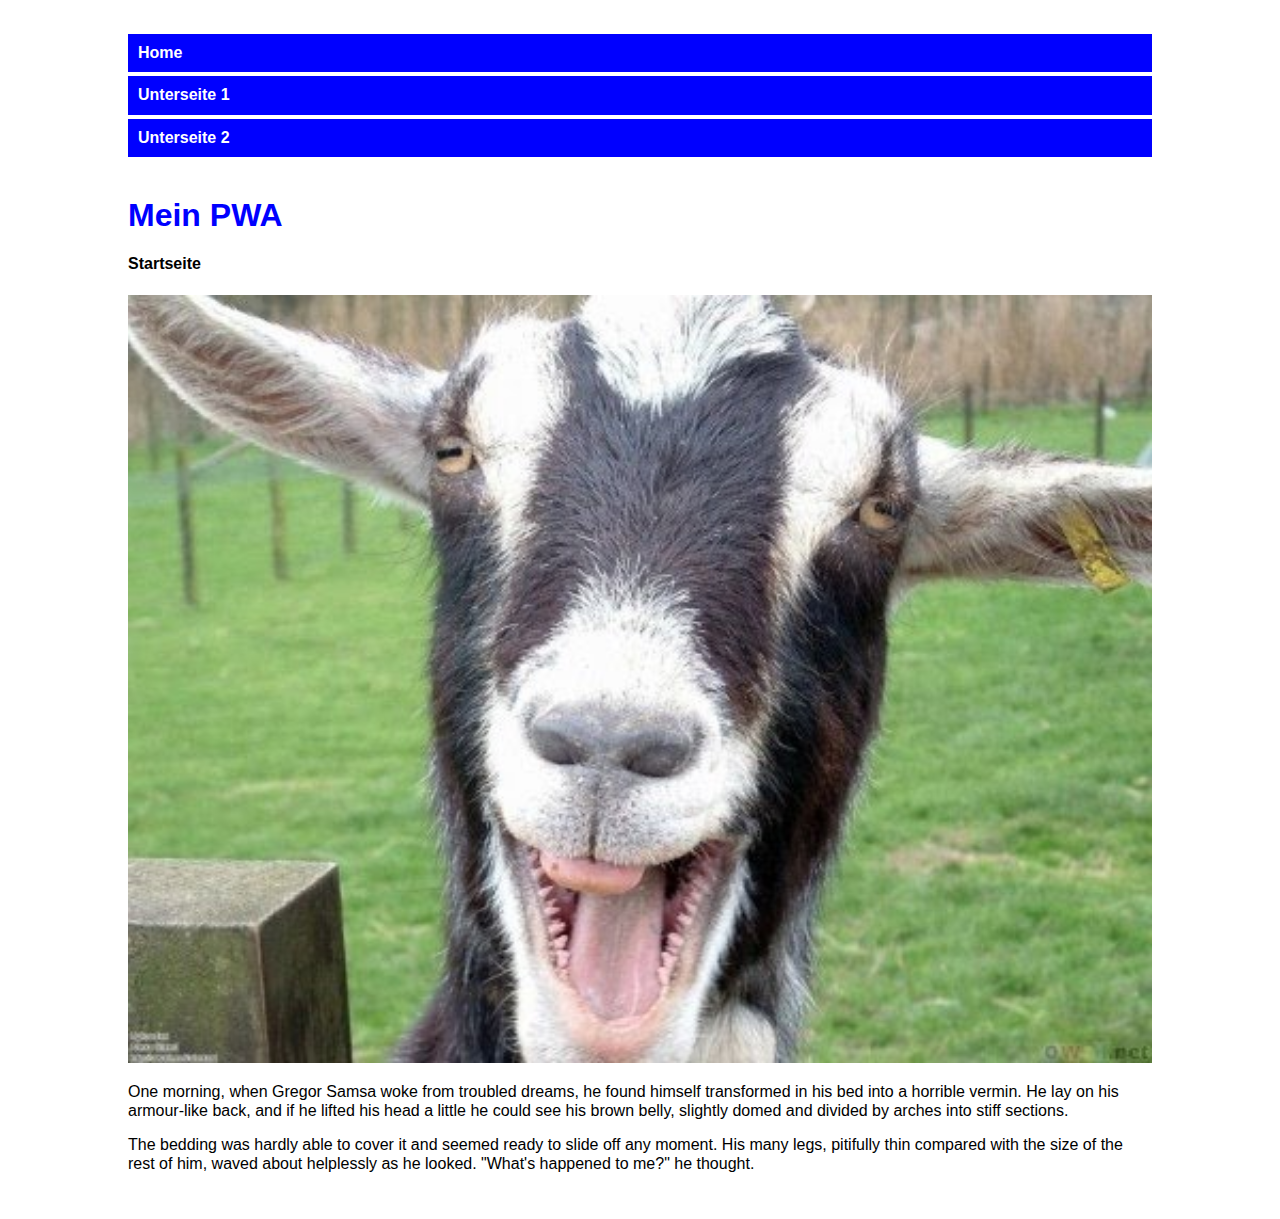
<file: Test-PWA/index.html>
<!DOCTYPE html>
    <head>
        <meta charset="utf-8">
        <meta http-equiv="X-UA-Compatible" content="IE=edge">
        <title>Test PWA WebTech</title>
        <meta name="description" content="Das ist ein Test">
        <meta name="viewport" content="width=device-width, initial-scale=1">
        <link rel="stylesheet" href="style.css">

        <link rel="apple-touch-icon" sizes="57x57" href="/icons/apple-icon-57x57.png">
        <link rel="apple-touch-icon" sizes="60x60" href="/icons/apple-icon-60x60.png">
        <link rel="apple-touch-icon" sizes="72x72" href="/icons/apple-icon-72x72.png">
        <link rel="apple-touch-icon" sizes="76x76" href="/icons/apple-icon-76x76.png">
        <link rel="apple-touch-icon" sizes="114x114" href="/icons/apple-icon-114x114.png">
        <link rel="apple-touch-icon" sizes="120x120" href="/icons/apple-icon-120x120.png">
        <link rel="apple-touch-icon" sizes="144x144" href="/icons/apple-icon-144x144.png">
        <link rel="apple-touch-icon" sizes="152x152" href="/icons/apple-icon-152x152.png">
        <link rel="apple-touch-icon" sizes="180x180" href="/icons/apple-icon-180x180.png">
        <link rel="icon" type="image/png" sizes="192x192"  href="/icons/android-icon-192x192.png">
        <link rel="icon" type="image/png" sizes="32x32" href="/icons/favicon-32x32.png">
        <link rel="icon" type="image/png" sizes="96x96" href="/icons/favicon-96x96.png">
        <link rel="icon" type="image/png" sizes="16x16" href="/icons/favicon-16x16.png">
        <link rel="manifest" href="/manifest.json">
        <meta name="msapplication-TileColor" content="#ffffff">
        <meta name="msapplication-TileImage" content="/icons/ms-icon-144x144.png">
        <meta name="theme-color" content="#ffffff">
    </head>
    <body>
        <nav>
            <ul>
                <li><a href="">Home</a></li>
                <li><a href="subpage1.html">Unterseite 1</a></li>
                <li><a href="subpage2.html">Unterseite 2</a></li>
            </ul>
        </nav>
        <h1>Mein PWA</h1>
        <h4>Startseite</h4>
        <img src="img/goat.jpg">
        <p>One morning, when Gregor Samsa woke from troubled dreams, he found himself transformed in his bed into a horrible vermin. He lay on his armour-like back, and if he lifted his head a little he could see his brown belly, slightly domed and divided by arches into stiff sections.</p>
        <p>The bedding was hardly able to cover it and seemed ready to slide off any moment. His many legs, pitifully thin compared with the size of the rest of him, waved about helplessly as he looked. "What's happened to me?" he thought.</p>
    </body>
    <script>
      if ("serviceWorker" in navigator) {
        if (navigator.serviceWorker.controller) {
          console.log("[PWA Builder] active service worker found, no need to register");
        } else {
          navigator.serviceWorker
            .register("pwabuilder-sw.js", {
              scope: "/"
            })
            .then(function (reg) {
              console.log("[PWA Builder] Service worker has been registered for scope: " + reg.scope);
            });
        }
      }
    </script>
</html>
</file>
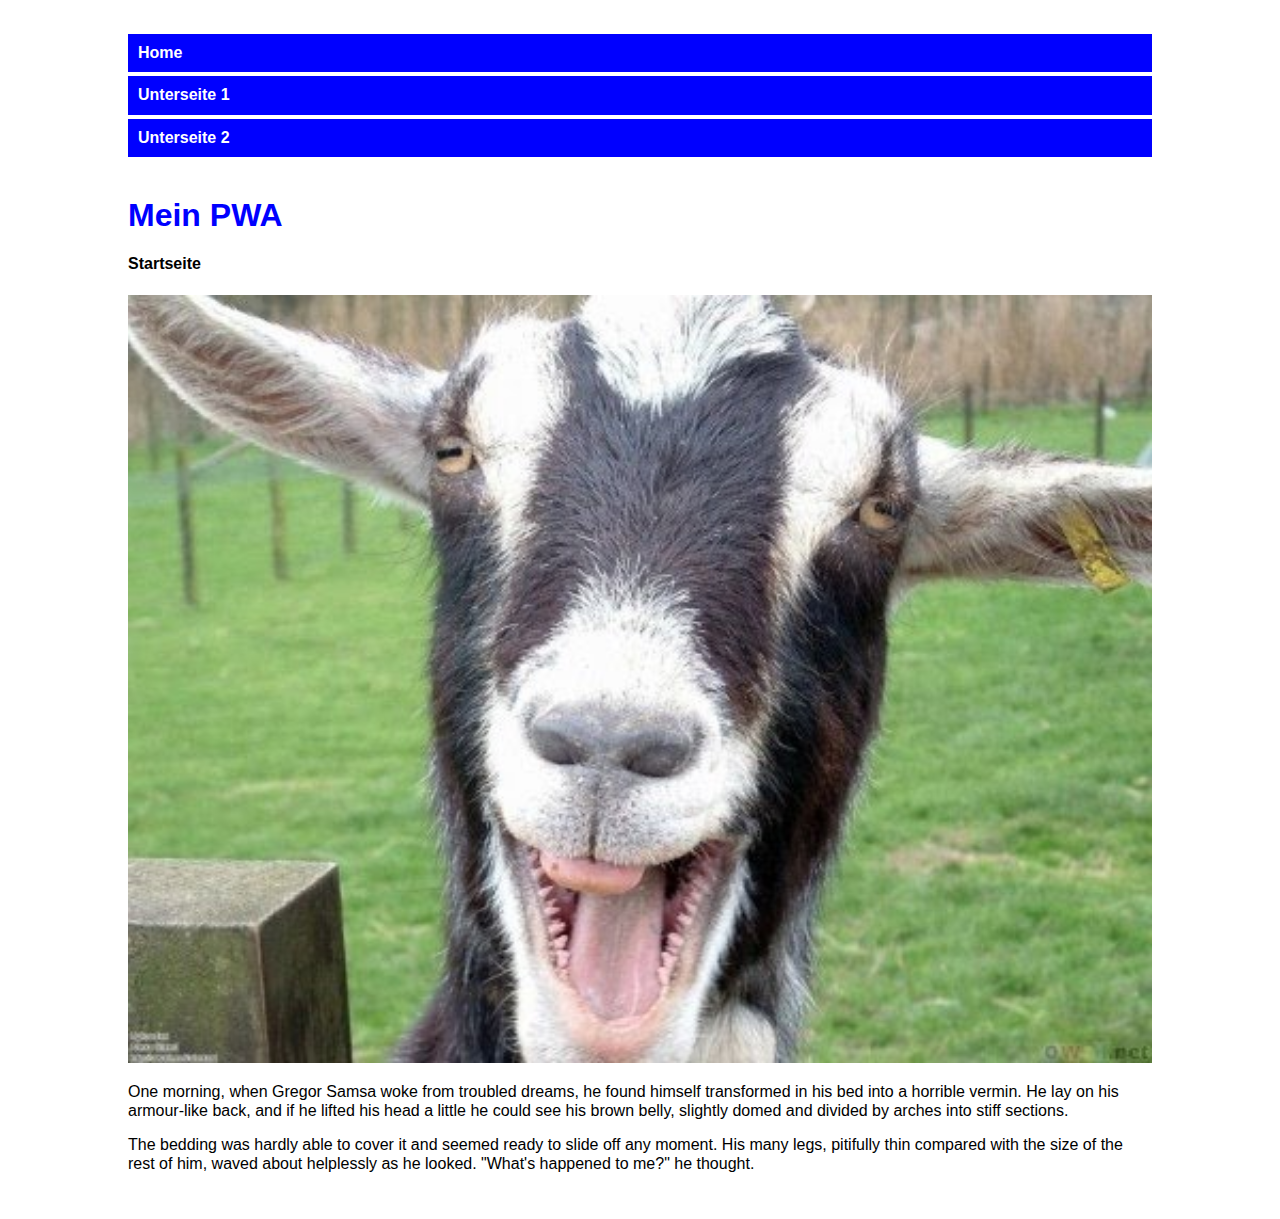
<file: Test-PWA_Ausgangslage/index.html>
<!DOCTYPE html>
    <head>
        <meta charset="utf-8">
        <meta http-equiv="X-UA-Compatible" content="IE=edge">
        <title>Test PWA WebTech</title>
        <meta name="description" content="Das ist ein Test">
        <meta name="viewport" content="width=device-width, initial-scale=1">
        <link rel="stylesheet" href="style.css">
    </head>
    <body>
        <nav>
            <ul>
                <li><a href="">Home</a></li>
                <li><a href="subpage1.html">Unterseite 1</a></li>
                <li><a href="subpage2.html">Unterseite 2</a></li>
            </ul>
        </nav>
        <h1>Mein PWA</h1>
        <h4>Startseite</h4>
        <img src="img/goat.jpg">
        <p>One morning, when Gregor Samsa woke from troubled dreams, he found himself transformed in his bed into a horrible vermin. He lay on his armour-like back, and if he lifted his head a little he could see his brown belly, slightly domed and divided by arches into stiff sections.</p>
        <p>The bedding was hardly able to cover it and seemed ready to slide off any moment. His many legs, pitifully thin compared with the size of the rest of him, waved about helplessly as he looked. "What's happened to me?" he thought.</p>
    </body>
</html>
</file>
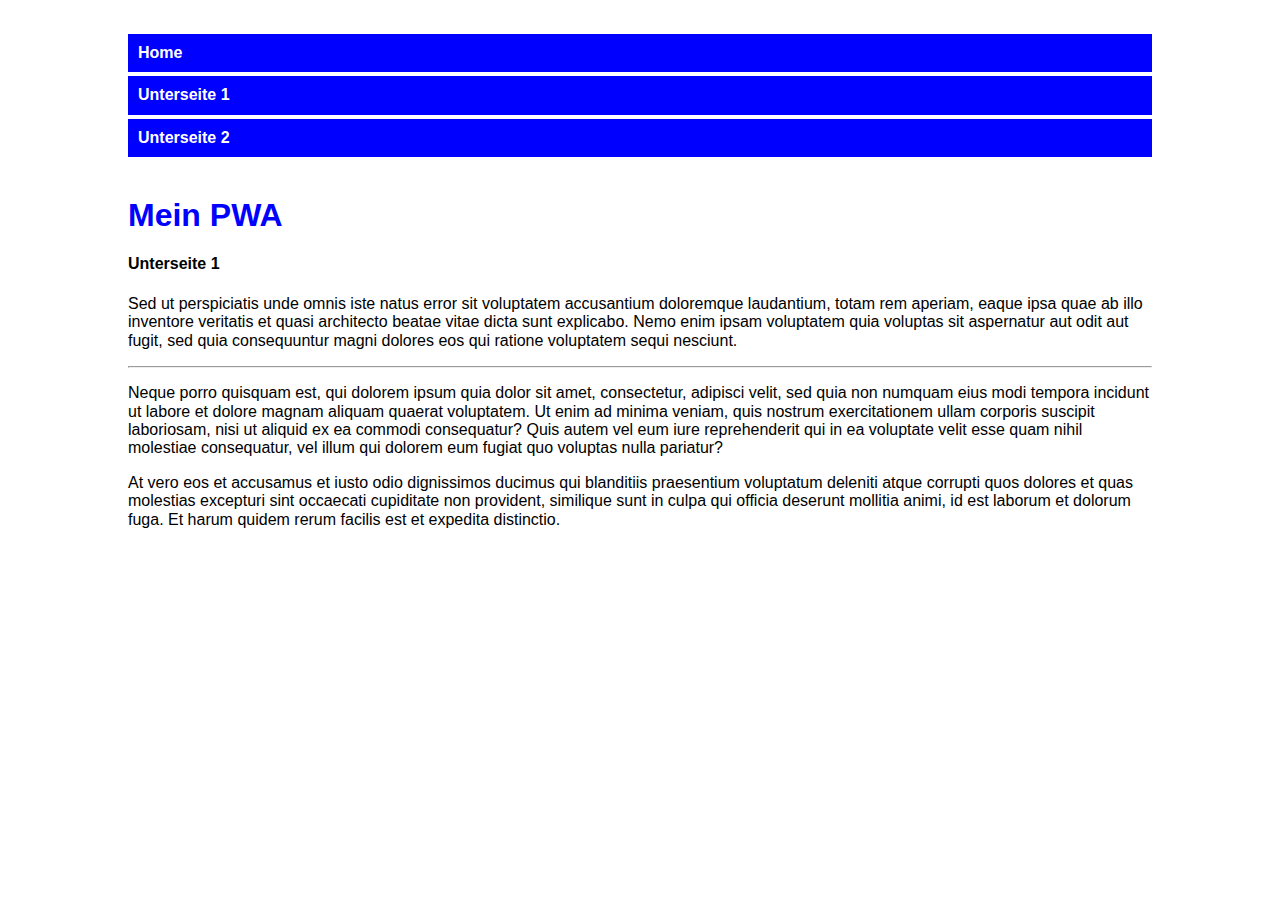
<file: Test-PWA/subpage1.html>
<!DOCTYPE html>
    <head>
        <meta charset="utf-8">
        <meta http-equiv="X-UA-Compatible" content="IE=edge">
        <title>Test PWA WebTech</title>
        <meta name="description" content="Das ist ein Test">
        <meta name="viewport" content="width=device-width, initial-scale=1">
        <link rel="stylesheet" href="style.css">

        <link rel="apple-touch-icon" sizes="57x57" href="/icons/apple-icon-57x57.png">
        <link rel="apple-touch-icon" sizes="60x60" href="/icons/apple-icon-60x60.png">
        <link rel="apple-touch-icon" sizes="72x72" href="/icons/apple-icon-72x72.png">
        <link rel="apple-touch-icon" sizes="76x76" href="/icons/apple-icon-76x76.png">
        <link rel="apple-touch-icon" sizes="114x114" href="/icons/apple-icon-114x114.png">
        <link rel="apple-touch-icon" sizes="120x120" href="/icons/apple-icon-120x120.png">
        <link rel="apple-touch-icon" sizes="144x144" href="/icons/apple-icon-144x144.png">
        <link rel="apple-touch-icon" sizes="152x152" href="/icons/apple-icon-152x152.png">
        <link rel="apple-touch-icon" sizes="180x180" href="/icons/apple-icon-180x180.png">
        <link rel="icon" type="image/png" sizes="192x192"  href="/icons/android-icon-192x192.png">
        <link rel="icon" type="image/png" sizes="32x32" href="/icons/favicon-32x32.png">
        <link rel="icon" type="image/png" sizes="96x96" href="/icons/favicon-96x96.png">
        <link rel="icon" type="image/png" sizes="16x16" href="/icons/favicon-16x16.png">
        <link rel="manifest" href="/manifest.json">
        <meta name="msapplication-TileColor" content="#ffffff">
        <meta name="msapplication-TileImage" content="/icons/ms-icon-144x144.png">
        <meta name="theme-color" content="#ffffff">
    </head>
    <body>
        <nav>
            <ul>
                <li><a href="index.html">Home</a></li>
                <li><a href="#">Unterseite 1</a></li>
                <li><a href="subpage2.html">Unterseite 2</a></li>
            </ul>
        </nav>
        <h1>Mein PWA</h1>
        <h4>Unterseite 1</h4>
        <p>Sed ut perspiciatis unde omnis iste natus error sit voluptatem accusantium doloremque laudantium, totam rem aperiam, eaque ipsa quae ab illo inventore veritatis et quasi architecto beatae vitae dicta sunt explicabo. Nemo enim ipsam voluptatem quia voluptas sit aspernatur aut odit aut fugit, sed quia consequuntur magni dolores eos qui ratione voluptatem sequi nesciunt.</p>
        <hr>
        <p>Neque porro quisquam est, qui dolorem ipsum quia dolor sit amet, consectetur, adipisci velit, sed quia non numquam eius modi tempora incidunt ut labore et dolore magnam aliquam quaerat voluptatem. Ut enim ad minima veniam, quis nostrum exercitationem ullam corporis suscipit laboriosam, nisi ut aliquid ex ea commodi consequatur? Quis autem vel eum iure reprehenderit qui in ea voluptate velit esse quam nihil molestiae consequatur, vel illum qui dolorem eum fugiat quo voluptas nulla pariatur?</p>
        <p>At vero eos et accusamus et iusto odio dignissimos ducimus qui blanditiis praesentium voluptatum deleniti atque corrupti quos dolores et quas molestias excepturi sint occaecati cupiditate non provident, similique sunt in culpa qui officia deserunt mollitia animi, id est laborum et dolorum fuga. Et harum quidem rerum facilis est et expedita distinctio.</p>
    </body>
</html>
</file>
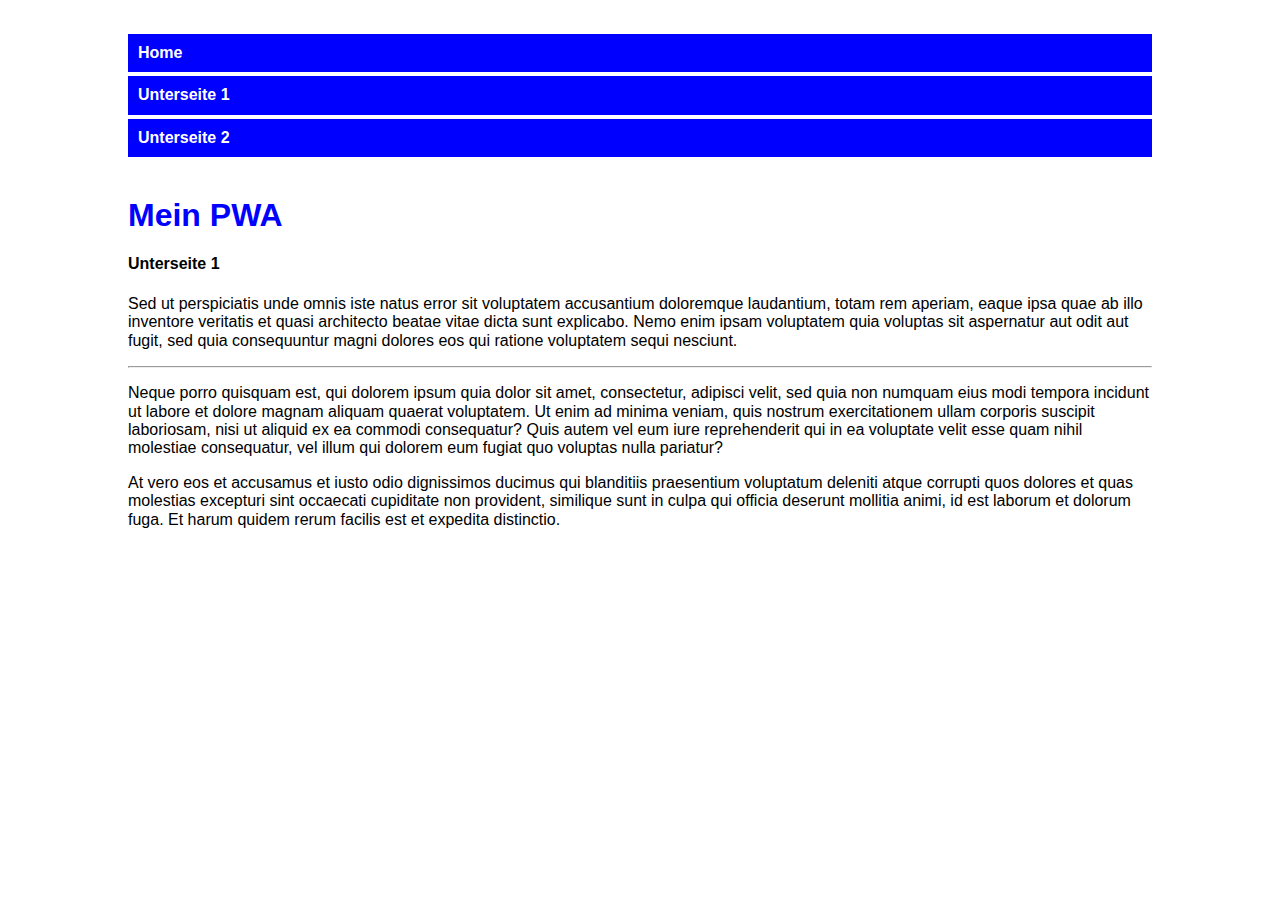
<file: Test-PWA_Ausgangslage/subpage1.html>
<!DOCTYPE html>
    <head>
        <meta charset="utf-8">
        <meta http-equiv="X-UA-Compatible" content="IE=edge">
        <title>Test PWA WebTech</title>
        <meta name="description" content="Das ist ein Test">
        <meta name="viewport" content="width=device-width, initial-scale=1">
        <link rel="stylesheet" href="style.css">
    </head>
    <body>
        <nav>
            <ul>
                <li><a href="index.html">Home</a></li>
                <li><a href="#">Unterseite 1</a></li>
                <li><a href="subpage2.html">Unterseite 2</a></li>
            </ul>
        </nav>
        <h1>Mein PWA</h1>
        <h4>Unterseite 1</h4>
        <p>Sed ut perspiciatis unde omnis iste natus error sit voluptatem accusantium doloremque laudantium, totam rem aperiam, eaque ipsa quae ab illo inventore veritatis et quasi architecto beatae vitae dicta sunt explicabo. Nemo enim ipsam voluptatem quia voluptas sit aspernatur aut odit aut fugit, sed quia consequuntur magni dolores eos qui ratione voluptatem sequi nesciunt.</p>
        <hr>
        <p>Neque porro quisquam est, qui dolorem ipsum quia dolor sit amet, consectetur, adipisci velit, sed quia non numquam eius modi tempora incidunt ut labore et dolore magnam aliquam quaerat voluptatem. Ut enim ad minima veniam, quis nostrum exercitationem ullam corporis suscipit laboriosam, nisi ut aliquid ex ea commodi consequatur? Quis autem vel eum iure reprehenderit qui in ea voluptate velit esse quam nihil molestiae consequatur, vel illum qui dolorem eum fugiat quo voluptas nulla pariatur?</p>
        <p>At vero eos et accusamus et iusto odio dignissimos ducimus qui blanditiis praesentium voluptatum deleniti atque corrupti quos dolores et quas molestias excepturi sint occaecati cupiditate non provident, similique sunt in culpa qui officia deserunt mollitia animi, id est laborum et dolorum fuga. Et harum quidem rerum facilis est et expedita distinctio.</p>
    </body>
</html>
</file>
<file: Test-PWA/style.css>
/*OWN------------------------------------------*/
/*OWN------------------------------------------*/
/*OWN------------------------------------------*/
/*OWN------------------------------------------*/
body{
    font-family: sans-serif;
    padding: 30px 10vw;
}
h1{
    color: blue;
}
nav ul{
    list-style-type: none;
    margin: 0 0 40px 0;
    padding: 0;
}
nav ul li a{
    color: inherit;
    text-decoration: none;
}
nav ul li{
    padding: 10px;
    margin: 4px 0;
    background-color: blue;
    color: white;
    font-weight: bold;
}
img{
    width: 100%;
    height: auto;
}












/*NORMALIZE------------------------------------*/
/*NORMALIZE------------------------------------*/
/*NORMALIZE------------------------------------*/
/*NORMALIZE------------------------------------*/
/*NORMALIZE------------------------------------*/
/*! normalize.css v8.0.1 | MIT License | github.com/necolas/normalize.css */

/* Document
   ========================================================================== */

/**
 * 1. Correct the line height in all browsers.
 * 2. Prevent adjustments of font size after orientation changes in iOS.
 */

 html {
    line-height: 1.15; /* 1 */
    -webkit-text-size-adjust: 100%; /* 2 */
  }
  
  /* Sections
     ========================================================================== */
  
  /**
   * Remove the margin in all browsers.
   */
  
  body {
    margin: 0;
  }
  
  /**
   * Render the `main` element consistently in IE.
   */
  
  main {
    display: block;
  }
  
  /**
   * Correct the font size and margin on `h1` elements within `section` and
   * `article` contexts in Chrome, Firefox, and Safari.
   */
  
  h1 {
    font-size: 2em;
    margin: 0.67em 0;
  }
  
  /* Grouping content
     ========================================================================== */
  
  /**
   * 1. Add the correct box sizing in Firefox.
   * 2. Show the overflow in Edge and IE.
   */
  
  hr {
    box-sizing: content-box; /* 1 */
    height: 0; /* 1 */
    overflow: visible; /* 2 */
  }
  
  /**
   * 1. Correct the inheritance and scaling of font size in all browsers.
   * 2. Correct the odd `em` font sizing in all browsers.
   */
  
  pre {
    font-family: monospace, monospace; /* 1 */
    font-size: 1em; /* 2 */
  }
  
  /* Text-level semantics
     ========================================================================== */
  
  /**
   * Remove the gray background on active links in IE 10.
   */
  
  a {
    background-color: transparent;
  }
  
  /**
   * 1. Remove the bottom border in Chrome 57-
   * 2. Add the correct text decoration in Chrome, Edge, IE, Opera, and Safari.
   */
  
  abbr[title] {
    border-bottom: none; /* 1 */
    text-decoration: underline; /* 2 */
    text-decoration: underline dotted; /* 2 */
  }
  
  /**
   * Add the correct font weight in Chrome, Edge, and Safari.
   */
  
  b,
  strong {
    font-weight: bolder;
  }
  
  /**
   * 1. Correct the inheritance and scaling of font size in all browsers.
   * 2. Correct the odd `em` font sizing in all browsers.
   */
  
  code,
  kbd,
  samp {
    font-family: monospace, monospace; /* 1 */
    font-size: 1em; /* 2 */
  }
  
  /**
   * Add the correct font size in all browsers.
   */
  
  small {
    font-size: 80%;
  }
  
  /**
   * Prevent `sub` and `sup` elements from affecting the line height in
   * all browsers.
   */
  
  sub,
  sup {
    font-size: 75%;
    line-height: 0;
    position: relative;
    vertical-align: baseline;
  }
  
  sub {
    bottom: -0.25em;
  }
  
  sup {
    top: -0.5em;
  }
  
  /* Embedded content
     ========================================================================== */
  
  /**
   * Remove the border on images inside links in IE 10.
   */
  
  img {
    border-style: none;
  }
  
  /* Forms
     ========================================================================== */
  
  /**
   * 1. Change the font styles in all browsers.
   * 2. Remove the margin in Firefox and Safari.
   */
  
  button,
  input,
  optgroup,
  select,
  textarea {
    font-family: inherit; /* 1 */
    font-size: 100%; /* 1 */
    line-height: 1.15; /* 1 */
    margin: 0; /* 2 */
  }
  
  /**
   * Show the overflow in IE.
   * 1. Show the overflow in Edge.
   */
  
  button,
  input { /* 1 */
    overflow: visible;
  }
  
  /**
   * Remove the inheritance of text transform in Edge, Firefox, and IE.
   * 1. Remove the inheritance of text transform in Firefox.
   */
  
  button,
  select { /* 1 */
    text-transform: none;
  }
  
  /**
   * Correct the inability to style clickable types in iOS and Safari.
   */
  
  button,
  [type="button"],
  [type="reset"],
  [type="submit"] {
    -webkit-appearance: button;
  }
  
  /**
   * Remove the inner border and padding in Firefox.
   */
  
  button::-moz-focus-inner,
  [type="button"]::-moz-focus-inner,
  [type="reset"]::-moz-focus-inner,
  [type="submit"]::-moz-focus-inner {
    border-style: none;
    padding: 0;
  }
  
  /**
   * Restore the focus styles unset by the previous rule.
   */
  
  button:-moz-focusring,
  [type="button"]:-moz-focusring,
  [type="reset"]:-moz-focusring,
  [type="submit"]:-moz-focusring {
    outline: 1px dotted ButtonText;
  }
  
  /**
   * Correct the padding in Firefox.
   */
  
  fieldset {
    padding: 0.35em 0.75em 0.625em;
  }
  
  /**
   * 1. Correct the text wrapping in Edge and IE.
   * 2. Correct the color inheritance from `fieldset` elements in IE.
   * 3. Remove the padding so developers are not caught out when they zero out
   *    `fieldset` elements in all browsers.
   */
  
  legend {
    box-sizing: border-box; /* 1 */
    color: inherit; /* 2 */
    display: table; /* 1 */
    max-width: 100%; /* 1 */
    padding: 0; /* 3 */
    white-space: normal; /* 1 */
  }
  
  /**
   * Add the correct vertical alignment in Chrome, Firefox, and Opera.
   */
  
  progress {
    vertical-align: baseline;
  }
  
  /**
   * Remove the default vertical scrollbar in IE 10+.
   */
  
  textarea {
    overflow: auto;
  }
  
  /**
   * 1. Add the correct box sizing in IE 10.
   * 2. Remove the padding in IE 10.
   */
  
  [type="checkbox"],
  [type="radio"] {
    box-sizing: border-box; /* 1 */
    padding: 0; /* 2 */
  }
  
  /**
   * Correct the cursor style of increment and decrement buttons in Chrome.
   */
  
  [type="number"]::-webkit-inner-spin-button,
  [type="number"]::-webkit-outer-spin-button {
    height: auto;
  }
  
  /**
   * 1. Correct the odd appearance in Chrome and Safari.
   * 2. Correct the outline style in Safari.
   */
  
  [type="search"] {
    -webkit-appearance: textfield; /* 1 */
    outline-offset: -2px; /* 2 */
  }
  
  /**
   * Remove the inner padding in Chrome and Safari on macOS.
   */
  
  [type="search"]::-webkit-search-decoration {
    -webkit-appearance: none;
  }
  
  /**
   * 1. Correct the inability to style clickable types in iOS and Safari.
   * 2. Change font properties to `inherit` in Safari.
   */
  
  ::-webkit-file-upload-button {
    -webkit-appearance: button; /* 1 */
    font: inherit; /* 2 */
  }
  
  /* Interactive
     ========================================================================== */
  
  /*
   * Add the correct display in Edge, IE 10+, and Firefox.
   */
  
  details {
    display: block;
  }
  
  /*
   * Add the correct display in all browsers.
   */
  
  summary {
    display: list-item;
  }
  
  /* Misc
     ========================================================================== */
  
  /**
   * Add the correct display in IE 10+.
   */
  
  template {
    display: none;
  }
  
  /**
   * Add the correct display in IE 10.
   */
  
  [hidden] {
    display: none;
  }
</file>
<file: Test-PWA_Ausgangslage/style.css>
/*OWN------------------------------------------*/
/*OWN------------------------------------------*/
/*OWN------------------------------------------*/
/*OWN------------------------------------------*/
body{
    font-family: sans-serif;
    padding: 30px 10vw;
}
h1{
    color: blue;
}
nav ul{
    list-style-type: none;
    margin: 0 0 40px 0;
    padding: 0;
}
nav ul li a{
    color: inherit;
    text-decoration: none;
}
nav ul li{
    padding: 10px;
    margin: 4px 0;
    background-color: blue;
    color: white;
    font-weight: bold;
}
img{
    width: 100%;
    height: auto;
}












/*NORMALIZE------------------------------------*/
/*NORMALIZE------------------------------------*/
/*NORMALIZE------------------------------------*/
/*NORMALIZE------------------------------------*/
/*NORMALIZE------------------------------------*/
/*! normalize.css v8.0.1 | MIT License | github.com/necolas/normalize.css */

/* Document
   ========================================================================== */

/**
 * 1. Correct the line height in all browsers.
 * 2. Prevent adjustments of font size after orientation changes in iOS.
 */

 html {
    line-height: 1.15; /* 1 */
    -webkit-text-size-adjust: 100%; /* 2 */
  }
  
  /* Sections
     ========================================================================== */
  
  /**
   * Remove the margin in all browsers.
   */
  
  body {
    margin: 0;
  }
  
  /**
   * Render the `main` element consistently in IE.
   */
  
  main {
    display: block;
  }
  
  /**
   * Correct the font size and margin on `h1` elements within `section` and
   * `article` contexts in Chrome, Firefox, and Safari.
   */
  
  h1 {
    font-size: 2em;
    margin: 0.67em 0;
  }
  
  /* Grouping content
     ========================================================================== */
  
  /**
   * 1. Add the correct box sizing in Firefox.
   * 2. Show the overflow in Edge and IE.
   */
  
  hr {
    box-sizing: content-box; /* 1 */
    height: 0; /* 1 */
    overflow: visible; /* 2 */
  }
  
  /**
   * 1. Correct the inheritance and scaling of font size in all browsers.
   * 2. Correct the odd `em` font sizing in all browsers.
   */
  
  pre {
    font-family: monospace, monospace; /* 1 */
    font-size: 1em; /* 2 */
  }
  
  /* Text-level semantics
     ========================================================================== */
  
  /**
   * Remove the gray background on active links in IE 10.
   */
  
  a {
    background-color: transparent;
  }
  
  /**
   * 1. Remove the bottom border in Chrome 57-
   * 2. Add the correct text decoration in Chrome, Edge, IE, Opera, and Safari.
   */
  
  abbr[title] {
    border-bottom: none; /* 1 */
    text-decoration: underline; /* 2 */
    text-decoration: underline dotted; /* 2 */
  }
  
  /**
   * Add the correct font weight in Chrome, Edge, and Safari.
   */
  
  b,
  strong {
    font-weight: bolder;
  }
  
  /**
   * 1. Correct the inheritance and scaling of font size in all browsers.
   * 2. Correct the odd `em` font sizing in all browsers.
   */
  
  code,
  kbd,
  samp {
    font-family: monospace, monospace; /* 1 */
    font-size: 1em; /* 2 */
  }
  
  /**
   * Add the correct font size in all browsers.
   */
  
  small {
    font-size: 80%;
  }
  
  /**
   * Prevent `sub` and `sup` elements from affecting the line height in
   * all browsers.
   */
  
  sub,
  sup {
    font-size: 75%;
    line-height: 0;
    position: relative;
    vertical-align: baseline;
  }
  
  sub {
    bottom: -0.25em;
  }
  
  sup {
    top: -0.5em;
  }
  
  /* Embedded content
     ========================================================================== */
  
  /**
   * Remove the border on images inside links in IE 10.
   */
  
  img {
    border-style: none;
  }
  
  /* Forms
     ========================================================================== */
  
  /**
   * 1. Change the font styles in all browsers.
   * 2. Remove the margin in Firefox and Safari.
   */
  
  button,
  input,
  optgroup,
  select,
  textarea {
    font-family: inherit; /* 1 */
    font-size: 100%; /* 1 */
    line-height: 1.15; /* 1 */
    margin: 0; /* 2 */
  }
  
  /**
   * Show the overflow in IE.
   * 1. Show the overflow in Edge.
   */
  
  button,
  input { /* 1 */
    overflow: visible;
  }
  
  /**
   * Remove the inheritance of text transform in Edge, Firefox, and IE.
   * 1. Remove the inheritance of text transform in Firefox.
   */
  
  button,
  select { /* 1 */
    text-transform: none;
  }
  
  /**
   * Correct the inability to style clickable types in iOS and Safari.
   */
  
  button,
  [type="button"],
  [type="reset"],
  [type="submit"] {
    -webkit-appearance: button;
  }
  
  /**
   * Remove the inner border and padding in Firefox.
   */
  
  button::-moz-focus-inner,
  [type="button"]::-moz-focus-inner,
  [type="reset"]::-moz-focus-inner,
  [type="submit"]::-moz-focus-inner {
    border-style: none;
    padding: 0;
  }
  
  /**
   * Restore the focus styles unset by the previous rule.
   */
  
  button:-moz-focusring,
  [type="button"]:-moz-focusring,
  [type="reset"]:-moz-focusring,
  [type="submit"]:-moz-focusring {
    outline: 1px dotted ButtonText;
  }
  
  /**
   * Correct the padding in Firefox.
   */
  
  fieldset {
    padding: 0.35em 0.75em 0.625em;
  }
  
  /**
   * 1. Correct the text wrapping in Edge and IE.
   * 2. Correct the color inheritance from `fieldset` elements in IE.
   * 3. Remove the padding so developers are not caught out when they zero out
   *    `fieldset` elements in all browsers.
   */
  
  legend {
    box-sizing: border-box; /* 1 */
    color: inherit; /* 2 */
    display: table; /* 1 */
    max-width: 100%; /* 1 */
    padding: 0; /* 3 */
    white-space: normal; /* 1 */
  }
  
  /**
   * Add the correct vertical alignment in Chrome, Firefox, and Opera.
   */
  
  progress {
    vertical-align: baseline;
  }
  
  /**
   * Remove the default vertical scrollbar in IE 10+.
   */
  
  textarea {
    overflow: auto;
  }
  
  /**
   * 1. Add the correct box sizing in IE 10.
   * 2. Remove the padding in IE 10.
   */
  
  [type="checkbox"],
  [type="radio"] {
    box-sizing: border-box; /* 1 */
    padding: 0; /* 2 */
  }
  
  /**
   * Correct the cursor style of increment and decrement buttons in Chrome.
   */
  
  [type="number"]::-webkit-inner-spin-button,
  [type="number"]::-webkit-outer-spin-button {
    height: auto;
  }
  
  /**
   * 1. Correct the odd appearance in Chrome and Safari.
   * 2. Correct the outline style in Safari.
   */
  
  [type="search"] {
    -webkit-appearance: textfield; /* 1 */
    outline-offset: -2px; /* 2 */
  }
  
  /**
   * Remove the inner padding in Chrome and Safari on macOS.
   */
  
  [type="search"]::-webkit-search-decoration {
    -webkit-appearance: none;
  }
  
  /**
   * 1. Correct the inability to style clickable types in iOS and Safari.
   * 2. Change font properties to `inherit` in Safari.
   */
  
  ::-webkit-file-upload-button {
    -webkit-appearance: button; /* 1 */
    font: inherit; /* 2 */
  }
  
  /* Interactive
     ========================================================================== */
  
  /*
   * Add the correct display in Edge, IE 10+, and Firefox.
   */
  
  details {
    display: block;
  }
  
  /*
   * Add the correct display in all browsers.
   */
  
  summary {
    display: list-item;
  }
  
  /* Misc
     ========================================================================== */
  
  /**
   * Add the correct display in IE 10+.
   */
  
  template {
    display: none;
  }
  
  /**
   * Add the correct display in IE 10.
   */
  
  [hidden] {
    display: none;
  }
</file>
